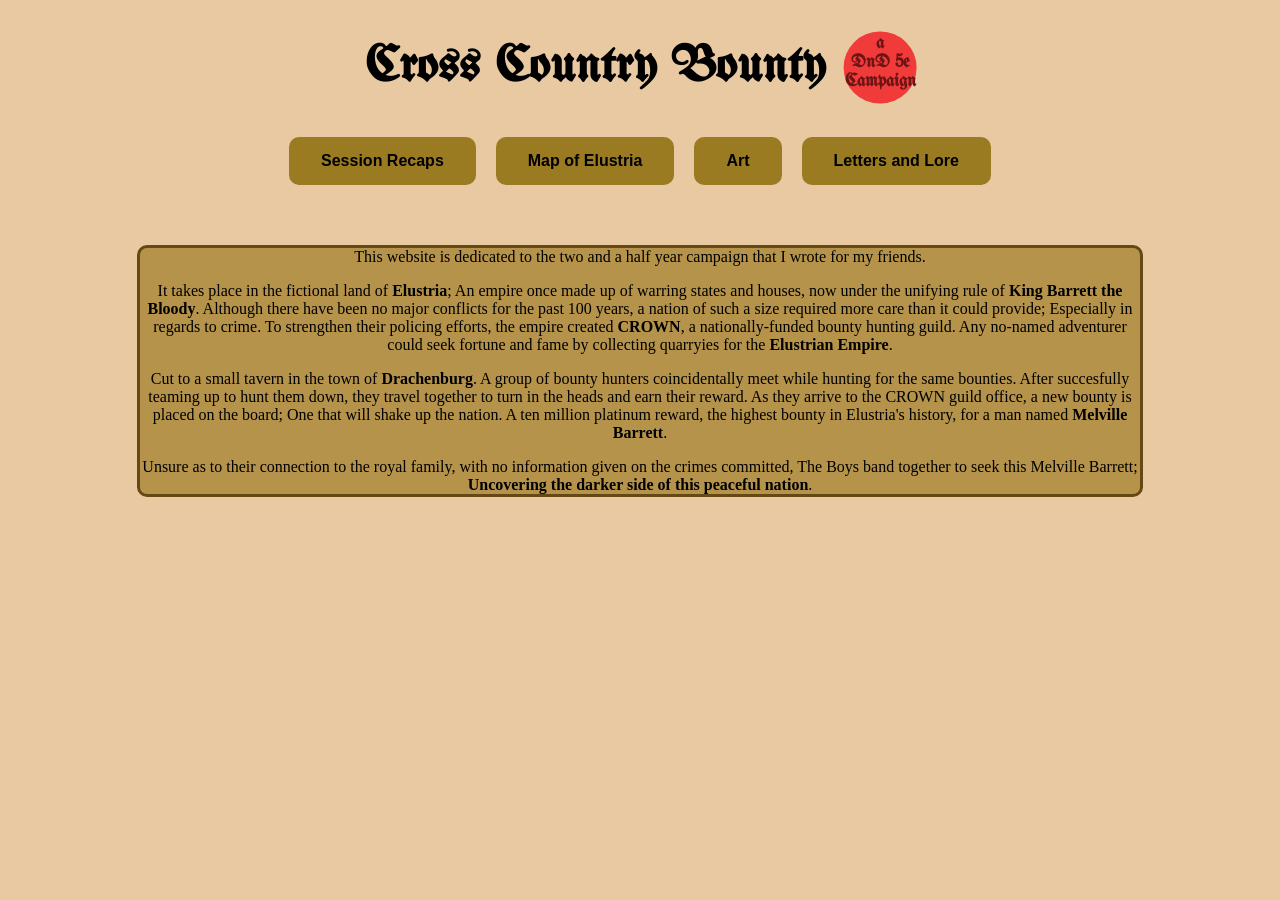
<file: index.html>
<!DOCTYPE html>
<html lang="en">
<head>
    <meta charset="UTF-8">
    <meta name="viewport" content="width=device-width, initial-scale=1.0">
    <title>DnD Website</title>
    <link rel="stylesheet" href="index-style.css">
</head>
<body>

    <div class="top-container">
        <h1>Cross Country Bounty</h1>
        <div class="subheader">
            <h4>a</h4>
            <h4>DnD 5e</h4> 
            <h4>Campaign</h4>  
        </div> 
    </div>

    <div class="tab-row">
        <button class="tab-button" id="sessionButton">Session Recaps</button>
        <button class="tab-button" id="mapButton">Map of Elustria</button>
        <button class="tab-button" id="artButton">Art</button>
        <button class="tab-button" id="loreButton">Letters and Lore</button>
    </div>

    <div class="top-container">
        <div class="box">
            <div>This website is dedicated to the two and a half year campaign 
            that I wrote for my friends.</div>
            <p></p>
            <div>It takes place in the fictional land of <b>Elustria</b>; 
                An empire once made up of warring states and houses, now under the unifying rule
                of <b>King Barrett the Bloody</b>. Although there have been no major conflicts for 
                the past 100 years, a nation of such a size required more care than it could provide;
                Especially in regards to crime. To strengthen their policing efforts, the empire created 
                <b>CROWN</b>, a nationally-funded bounty hunting guild. Any no-named adventurer could
                seek fortune and fame by collecting quarryies for the <b>Elustrian Empire</b>.
            </div>
            <p></p>
            <div>Cut to a small tavern in the town of <b>Drachenburg</b>. A group of bounty hunters 
                    coincidentally meet while hunting for the same bounties. After succesfully teaming up to 
                    hunt them down, they travel together to turn in the heads and earn their reward. As they 
                    arrive to the CROWN guild office, a new bounty is placed on the board; One that will shake 
                    up the nation. A ten million platinum reward, the highest bounty in Elustria's history, for a man
                    named <b>Melville Barrett</b>.
            </div>
            <p></p>
            <div>Unsure as to their connection to the royal family, with no information given on the crimes
                    committed, The Boys band together to seek this Melville Barrett; <b>Uncovering the darker side 
                    of this peaceful nation</b>.
            </div>

        </div>
    </div>
    


    <script src="index-java.js"></script>
</body>
</html>
</file>
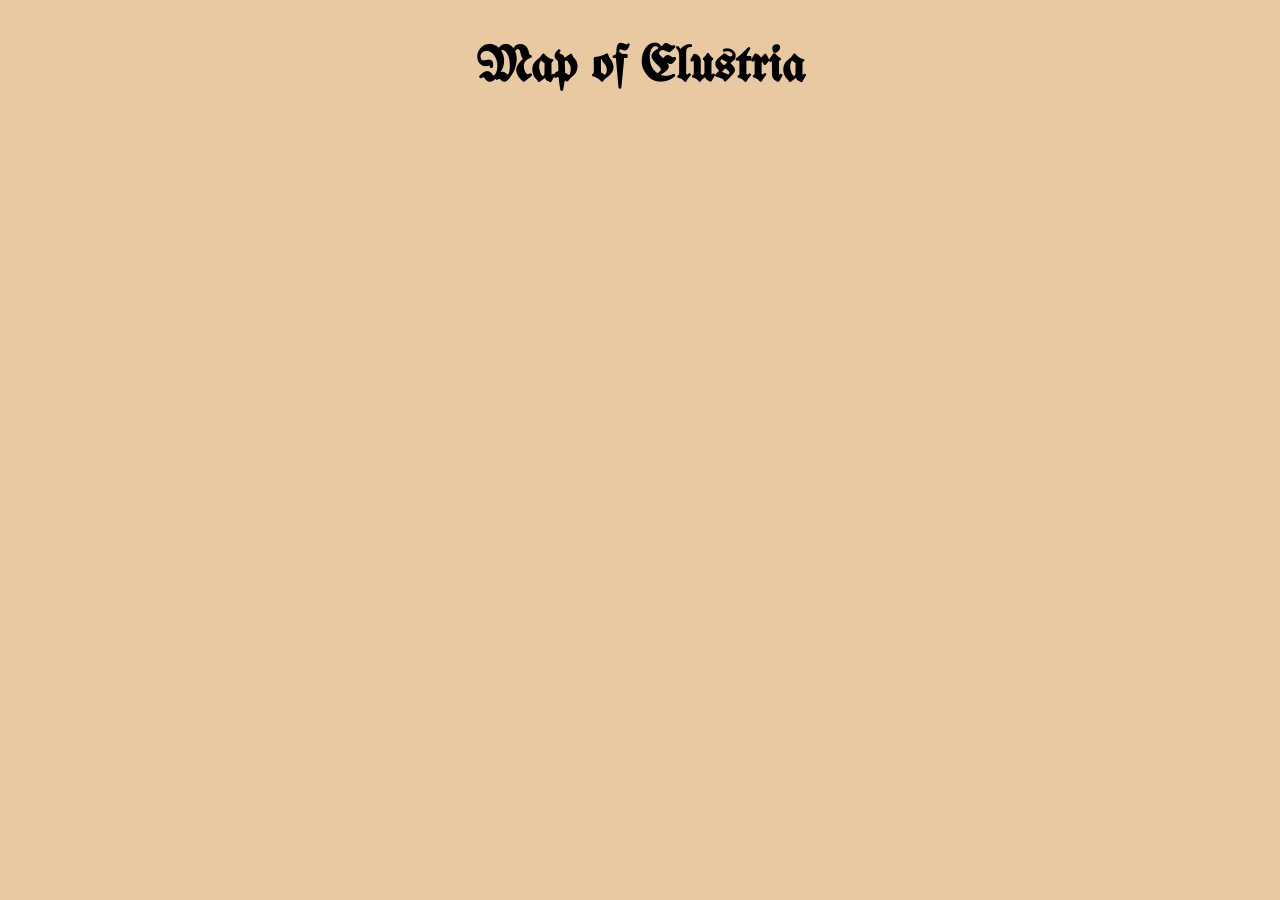
<file: map.html>
<!DOCTYPE html>
<html lang="en">
<head>
    <meta charset="UTF-8">
    <meta name="viewport" content="width=device-width, initial-scale=1.0">
    <title>Document</title>
    <link rel="stylesheet" href="map-style.css">
</head>
<body>
    <div class="top-container">
        <h1>Map of Elustria</h1>
    </div>
</body>
</html>
</file>
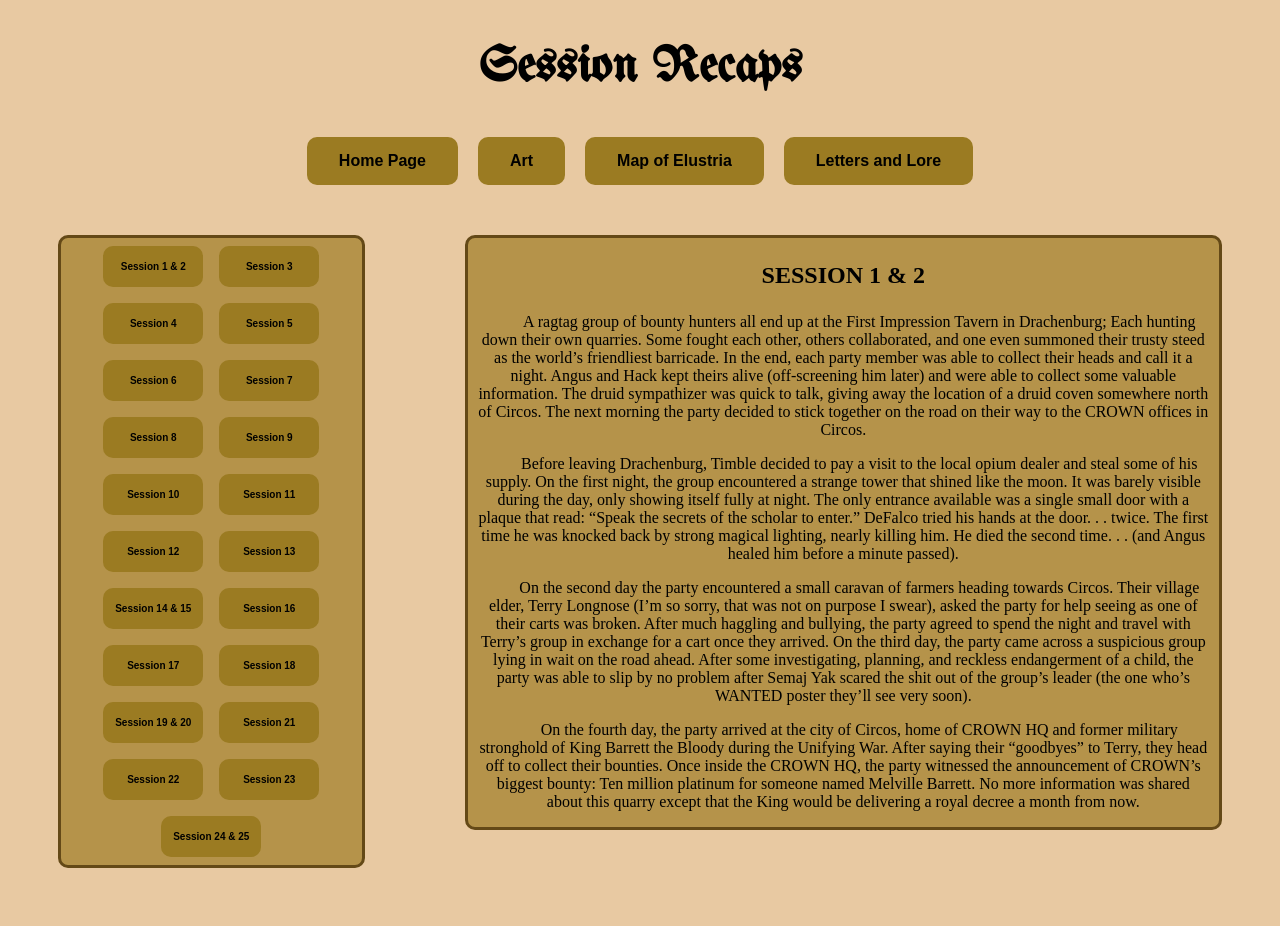
<file: recaps.html>
<!DOCTYPE html>
<html lang="en">
<head>
    <meta charset="UTF-8">
    <meta name="viewport" content="width=device-width, initial-scale=1.0">
    <title>Document</title>
    <link rel="stylesheet" href="recaps-style.css">
</head>
<body>
    <div class="top-container">
        <h1>Session Recaps</h1>
    </div>
    
    <div class="tab-row">
        <button class="tab-button" id="homeButton">Home Page</button>
        <button class="tab-button" id="artButton">Art</button>
        <button class="tab-button" id="mapButton">Map of Elustria</button>
        <button class="tab-button" id="loreButton">Letters and Lore</button>
    </div>

    <div class="lore-container">
        
        <div class="smaller-box">
            <button class="sesh-button" onclick="seshGridClick(0)">Session 1 & 2</button>
            <button class="sesh-button" onclick="seshGridClick(1)">Session 3</button>
            <button class="sesh-button" onclick="seshGridClick(2)">Session 4</button>
            <button class="sesh-button" onclick="seshGridClick(3)">Session 5</button>
            <button class="sesh-button" onclick="seshGridClick(4)">Session 6</button>
            <button class="sesh-button" onclick="seshGridClick(5)">Session 7</button>
            <button class="sesh-button" onclick="seshGridClick(6)">Session 8</button>
            <button class="sesh-button" onclick="seshGridClick(7)">Session 9</button>
            <button class="sesh-button" onclick="seshGridClick(8)">Session 10</button>
            <button class="sesh-button" onclick="seshGridClick(9)">Session 11</button>
            <button class="sesh-button" onclick="seshGridClick(10)">Session 12</button>
            <button class="sesh-button" onclick="seshGridClick(11)">Session 13</button>
            <button class="sesh-button" onclick="seshGridClick(12)">Session 14 & 15</button>
            <button class="sesh-button" onclick="seshGridClick(13)">Session 16</button>
            <button class="sesh-button" onclick="seshGridClick(14)">Session 17</button>
            <button class="sesh-button" onclick="seshGridClick(15)">Session 18</button>
            <button class="sesh-button" onclick="seshGridClick(16)">Session 19 & 20</button>
            <button class="sesh-button" onclick="seshGridClick(17)">Session 21</button>
            <button class="sesh-button" onclick="seshGridClick(18)">Session 22</button>
            <button class="sesh-button" onclick="seshGridClick(19)">Session 23</button>
            <button class="sesh-button" onclick="seshGridClick(20)">Session 24 & 25</button>
        </div>
        
        <div class="box">
            <div id="output" class="sesh-text"></div>
        </div>
    </div>
    
    

    <script src="recaps-java.js"></script>
</body>
</html>
</file>
<file: index-style.css>
@import url('https://fonts.googleapis.com/css2?family=UnifrakturMaguntia&display=swap');

body{
    background-color: rgb(232, 201, 162);
}

h1{

    font-family: 'UnifrakturMaguntia', serif;
    font-size: 50px;
}

h4{
    font-family: 'UnifrakturMaguntia', serif;
    color: rgb(108, 21, 21);
    font-size: 18px;
    font-weight:bolder;
    margin: 0;
    margin-left: 20px; 
    padding: 0;
       
}

.top-container {
    display: flex; 
    justify-content: center;
    align-items: center; 
}

.subheader {
    display: flex;
    position: relative;
    flex-direction: column;
    align-items: center;
    margin-bottom: 10px;
}

.subheader::before {
  content: "";
  position: absolute;
  width: 80%;
  aspect-ratio: 1 / 1;   /* forces a square */
  background: #f13a3a;
  border-radius: 50%;
  top: 50%;
  left: 50%;
  transform: translate(-50%, -50%);
  z-index: -1;
  margin-left: 10px;
  margin-top: 5px;
}

.box {
    border: solid;
    border-radius: 10px;
    border-color: rgb(100, 73, 23);
    background-color:rgb(181, 147, 74);
    height: auto;
    width: 1000px;
    margin: 50px;
    text-align: center;
}


/******************BUTTON CODE******************/
.tab-row{
    display: flex;
    align-items: center;
    justify-content: center;
}

.tab-button{
    background-color: rgb(155, 123, 34);
    border: none;
    border-radius: 10px;
    color: rgb(0, 0, 0);
    padding: 15px 32px;
    text-align: center;
    text-decoration: none;
    display: inline-block;
    font-size: 16px;
    font-weight: bold;
    margin: 10px;
    cursor: pointer;
}

.tab-button:hover {box-shadow:0 8px 16px 0 rgba(0,0,0,0.6)}
.tab-button:hover {background-color: #3fa95b;color: rgb(1, 68, 20);}
</file>
<file: map-style.css>
@import url('https://fonts.googleapis.com/css2?family=UnifrakturMaguntia&display=swap');

body{
    background-color: rgb(232, 201, 162);
}

h1{

    font-family: 'UnifrakturMaguntia', serif;
    font-size: 50px;
}

.top-container {
    display: flex; 
    justify-content: center;
    align-items: center; 
}
</file>
<file: recaps-style.css>
@import url('https://fonts.googleapis.com/css2?family=UnifrakturMaguntia&display=swap');

body{
    background-color: rgb(232, 201, 162);
}

h1{

    font-family: 'UnifrakturMaguntia', serif;
    font-size: 50px;
}

.top-container {
    display: flex; 
    justify-content: center;
    align-items: center; 
}

.lore-container{
    display: flex; 
    justify-content: space-evenly;
    align-items: start;
    margin-top: 0px;
}

.tab-row{
    display: flex;
    align-items: center;
    justify-content: center;
    margin-bottom: 0px;
}

.tab-button{
    background-color: rgb(155, 123, 34);
    border: none;
    border-radius: 10px;
    color: rgb(0, 0, 0);
    padding: 15px 32px;
    text-align: center;
    text-decoration: none;
    display: inline-block;
    font-size: 16px;
    font-weight: bold;
    margin: 10px;
    margin-bottom: 0px;
    cursor: pointer;
}

.tab-button:hover {box-shadow:0 8px 16px 0 rgba(0,0,0,0.6)}
.tab-button:hover {background-color: #3fa95b;color: rgb(1, 68, 20);}

.box {
    border: solid;
    border-radius: 10px;
    border-color: rgb(100, 73, 23);
    background-color:rgb(181, 147, 74);
    height: auto;
    width: 1000px;
    margin: 50px;
    text-align: center;
}

.smaller-box {
    display: flex;
    flex-direction: row;
    flex-wrap: wrap;
    justify-content: center;
    border: solid;
    border-radius: 10px;
    border-color: rgb(100, 73, 23);
    background-color:rgb(181, 147, 74);
    height: auto;
    width: 400px;
    margin: 50px;
    text-align: center;    
}

.sesh-button{
    background-color: rgb(155, 123, 34);
    width: 100px;
    border: none;
    border-radius: 10px;
    color: rgb(0, 0, 0);
    padding: 15px 10px;
    text-align: center;
    text-decoration: none;
    display: inline-block;
    font-size: 10px;
    font-weight: bold;
    margin: 8px;
    cursor: pointer;
}

.sesh-button:hover {box-shadow:0 8px 16px 0 rgba(0,0,0,0.6)}
.sesh-button:hover {background-color: #3fa95b;color: rgb(1, 68, 20);}

.sesh-text{
    margin: 10px;
}
</file>
